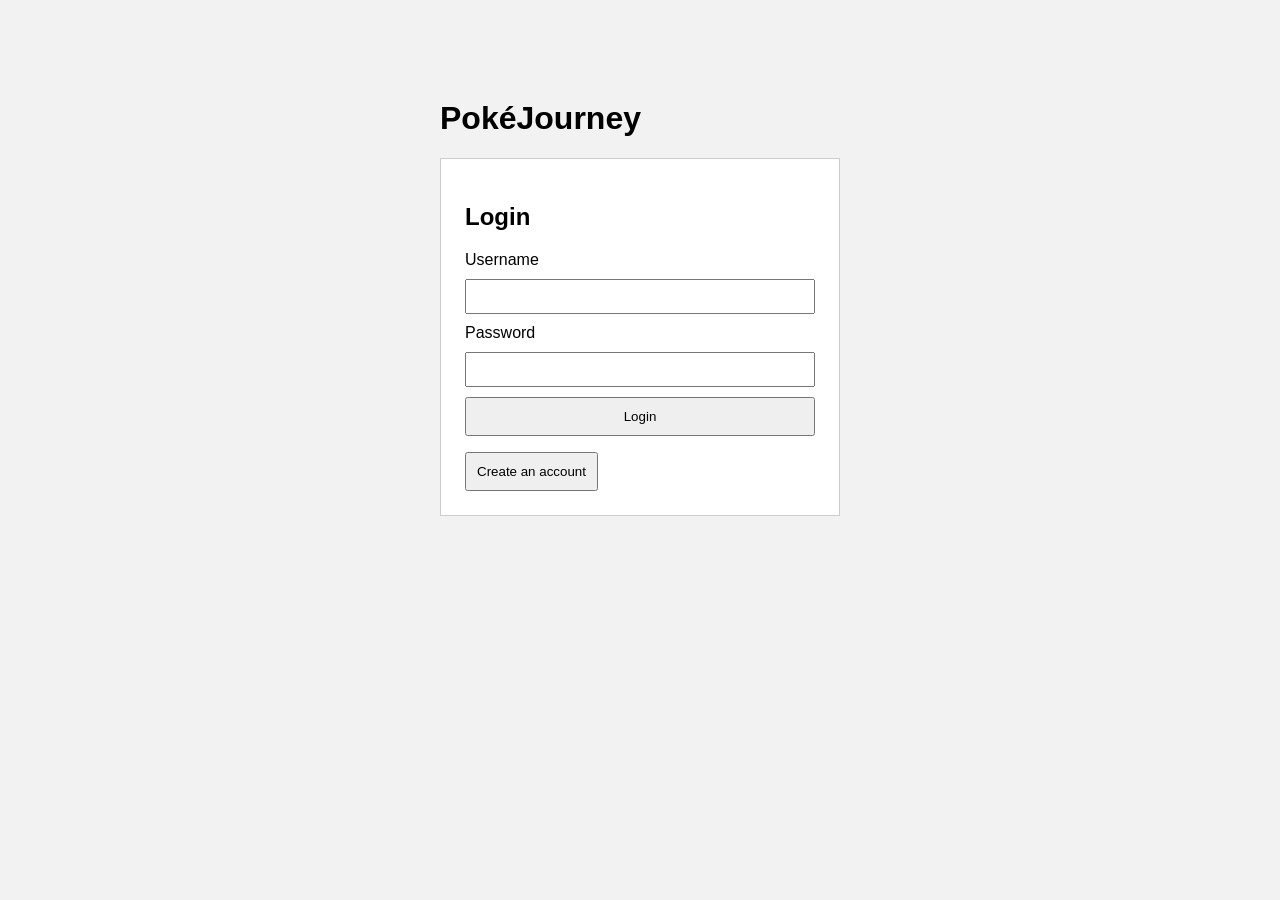
<file: src/main/resources/public/index.html>
<!DOCTYPE html>
<html lang="en">
<head>
    <meta charset="UTF-8">
    <meta name="viewport" content="width=device-width, initial-scale=1.0">
    <title>PokéJourney</title>
    <link rel="stylesheet" href="styles.css">
</head>

<body>

<main class="login-container">

    <h1>PokéJourney</h1>

    <section id="login-section" class="login-box">
        <h2>Login</h2>

        <form id="login-form">
            <label for="username">Username</label>
            <input
                    id="username"
                    type="text"
                    autocomplete="username"
                    required
            >

            <label for="password">Password</label>
            <input
                    id="password"
                    type="password"
                    autocomplete="current-password"
                    required
            >

            <button type="submit">Login</button>
        </form>

        <p id="login-error" role="alert"></p>
        <p id="login-message" role="status"></p>

        <button id="show-register" type="button">
            Create an account
        </button>
    </section>

    <section id="register-section" class="login-box" hidden>
        <h2>Create account</h2>

        <form id="register-form">
            <label for="register-username">Username</label>
            <input
                    id="register-username"
                    type="text"
                    autocomplete="username"
                    required
            >

            <label for="register-password">Password</label>
            <input
                    id="register-password"
                    type="password"
                    autocomplete="new-password"
                    required
            >

            <label for="confirm-password">Confirm password</label>
            <input
                    id="confirm-password"
                    type="password"
                    autocomplete="new-password"
                    required
            >

            <button type="submit">Create account</button>
        </form>

        <p id="register-error" role="alert"></p>

        <button id="show-login" type="button">
            Back to login
        </button>
    </section>

</main>

<script src="app.js"></script>
<script src="register.js"></script>

</body>
</html>
</file>
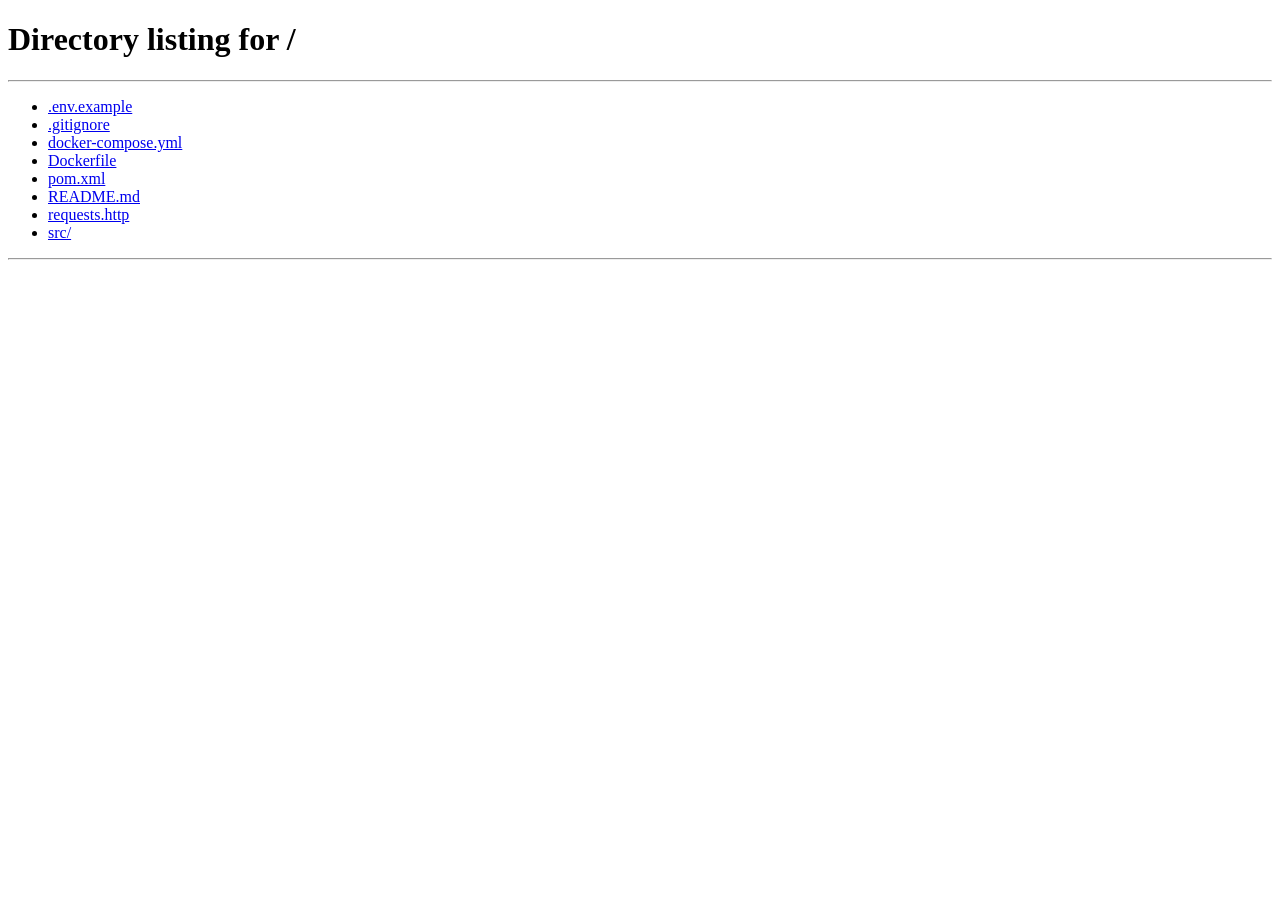
<file: src/main/resources/public/dashboard.html>
<!DOCTYPE html>
<html lang="en">
<head>
    <meta charset="UTF-8">
    <meta name="viewport" content="width=device-width, initial-scale=1.0">
    <title>PokéJourney Dashboard</title>
    <link rel="stylesheet" href="styles.css">
</head>

<body class="dashboard-page">

<main class="dashboard-container">

    <header>
        <h1>PokéJourney</h1>
        <p>Logged in as <span id="username"></span></p>
        <button id="logout-button" type="button">Logout</button>
    </header>

    <nav class="dashboard-nav">
        <a href="/pokedex.html">Pokédex</a>

        <a href="/scripts/pokejourney_tracker.lua"
           download="pokejourney_tracker.lua">
            Download mGBA script
        </a>
    </nav>

    <section>
        <h2>My Pokémon</h2>

        <div class="pokemon-controls">
            <label>
                Sort by
                <select id="pokemon-sort">
                    <option value="national">National Pokédex</option>
                    <option value="name">Name</option>
                </select>
            </label>

            <label>
                Generation
                <select id="generation-filter">
                    <option value="all">All</option>
                    <option value="1">Generation I</option>
                    <option value="2">Generation II</option>
                    <option value="3">Generation III</option>
                </select>
            </label>
        </div>

        <div class="pokemon-collection">
            <div id="pokemon-grid" class="pokemon-grid">
                Loading...
            </div>

            <aside id="pokemon-details" class="pokemon-details">
                <p>Select a Pokémon.</p>
            </aside>
        </div>
    </section>

    <div class="dashboard-playthroughs">

        <section>
            <h2>My Playthroughs</h2>
            <div id="playthrough-list">Loading...</div>
        </section>

        <section>
            <h2>Create Playthrough</h2>

            <form id="create-playthrough-form">
                <label for="playthrough-name">Name</label>
                <input id="playthrough-name"
                       type="text"
                       required>

                <label for="playthrough-game">Game</label>
                <select id="playthrough-game" required>
                    <option value="">Select game</option>
                    <option value="RED">Pokémon Red</option>
                    <option value="BLUE">Pokémon Blue</option>
                </select>

                <button type="submit">Create Playthrough</button>
            </form>

            <p id="create-error" role="alert"></p>
        </section>

    </div>

</main>

<script src="pokemon-details.js"></script>
<script src="dashboard.js"></script>

</body>
</html>
</file>
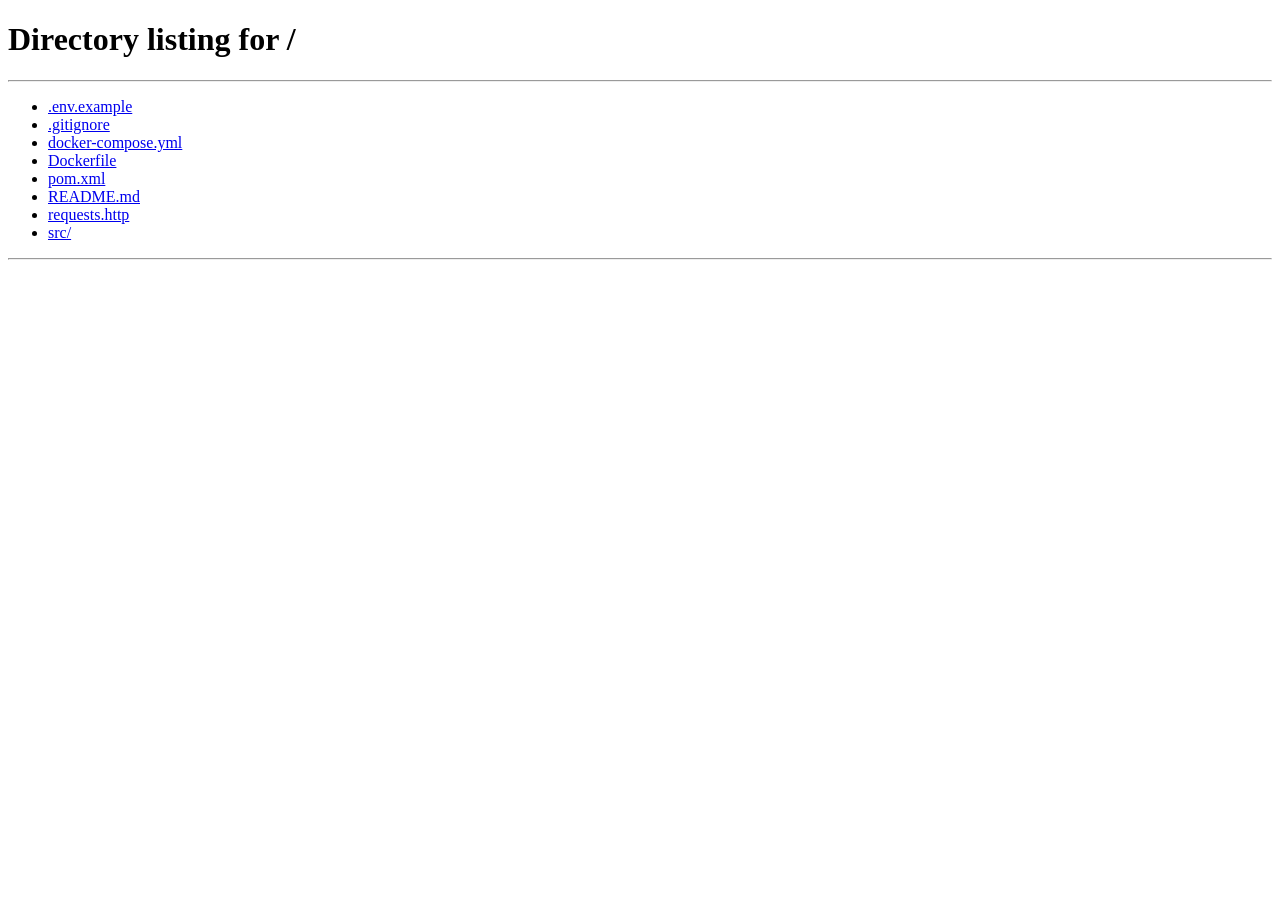
<file: src/main/resources/public/playthrough.html>
<!DOCTYPE html>
<html lang="en">
<head>
  <meta charset="UTF-8">
  <meta name="viewport" content="width=device-width, initial-scale=1.0">
  <title>PokéJourney - Playthrough</title>
  <link rel="stylesheet" href="styles.css">
  <script src="playthrough.js" defer></script>
</head>
<body class="playthrough-page pt-redesign">
<main class="pt-container">
  <nav class="dashboard-nav">
    <a href="/dashboard.html">← Dashboard</a>
    <a href="/scripts/pokejourney_tracker.lua" download="pokejourney_tracker.lua">Download mGBA script</a>
    <a id="open-pokedex" href="/pokedex.html">Open Pokédex</a>
  </nav>
  <header class="pt-header">
    <div>
      <h1 id="playthrough-name">Loading...</h1>
      <p id="playthrough-game"></p>
    </div>
    <div class="pt-connection-controls">
      <span id="emulator-status" class="pt-status" data-status="waiting" role="status">Waiting for emulator</span>
      <button id="connect-emulator-button" type="button" disabled>Connect emulator</button>
    </div>
  </header>
  <p id="page-error" role="alert" hidden></p>
  <details id="connection-panel" class="pt-compact-connection">
    <summary>Connection instructions</summary>
    <p>Load the tracker script in mGBA, click Connect emulator, then run the command below.</p>
    <p id="connection-message" role="status"></p>
    <div id="emulator-connection-info" hidden>
      <div class="pt-command-row">
        <code id="emulator-connection-code"></code>
        <button id="copy-emulator-command" type="button">Copy command</button>
      </div>
      <p class="pt-muted">Paste into the mGBA scripting window and click Run.</p>
    </div>
  </details>

  <section class="pt-panel pt-area-panel" aria-labelledby="area-heading">
    <div class="pt-section-header">
      <h2 id="area-heading">Current Area: <span id="current-area">Waiting for emulator data.</span></h2>
      <label class="pt-encounter-toggle" title="Emulator controls are not connected yet">
        <input id="random-encounters-toggle" type="checkbox" disabled>
        Disable random encounters <span class="pt-muted">(not connected yet)</span>
      </label>
    </div>
    <div class="pt-area-encounters">
      <h3>Pokémon available here</h3>
      <p id="area-encounters-status" class="pt-muted">Area encounter data is not connected yet.</p>
      <div id="area-encounters" class="pt-pokemon-grid"></div>
    </div>
  </section>

  <section class="pt-panel" aria-labelledby="party-heading">
    <div class="pt-section-header">
      <h2 id="party-heading">Party <span id="party-count" class="pt-muted">(0/6)</span></h2>
      <span class="pt-muted">From the emulator</span>
    </div>
    <p id="live-data-notice" class="pt-muted">Connect mGBA to see your current party.</p>
    <div id="live-party" class="pt-party-grid"></div>
  </section>

  <section class="pt-panel" aria-labelledby="progress-heading">
    <h2 id="progress-heading">Journey Progress</h2>
    <div class="pt-progress-grid">
      <div class="pt-progress-stat"><strong id="seen-count">—</strong><span>Species seen / 151</span></div>
      <div class="pt-progress-stat"><strong id="caught-count">—</strong><span>Species caught / 151</span></div>
      <div class="pt-progress-stat"><strong id="badge-count">—</strong><span>Badges / 8</span></div>
    </div>
    <p id="pokedex-notice" class="pt-muted"></p>
    <h3>Gym Badges</h3>
    <div class="pt-badge-grid" aria-label="Badge status not available yet">
      <div class="pt-badge" title="Badge status not connected yet"><strong>Boulder</strong></div>
      <div class="pt-badge" title="Badge status not connected yet"><strong>Cascade</strong></div>
      <div class="pt-badge" title="Badge status not connected yet"><strong>Thunder</strong></div>
      <div class="pt-badge" title="Badge status not connected yet"><strong>Rainbow</strong></div>
      <div class="pt-badge" title="Badge status not connected yet"><strong>Soul</strong></div>
      <div class="pt-badge" title="Badge status not connected yet"><strong>Marsh</strong></div>
      <div class="pt-badge" title="Badge status not connected yet"><strong>Volcano</strong></div>
      <div class="pt-badge" title="Badge status not connected yet"><strong>Earth</strong></div>
    </div>
      <p id="badge-notice" class="pt-muted">
        Waiting for badge data.
      </p>
  </section>
</main>
</body>
</html>
</file>
<file: src/main/resources/public/styles.css>
body {
    font-family: Arial, sans-serif;
    margin: 0;
    background: #f2f2f2;
}

.login-container {
    width: 100%;
    max-width: 400px;
    margin: 100px auto;
}

.login-box {
    background: white;
    padding: 24px;
    border: 1px solid #ccc;
}

form {
    display: flex;
    flex-direction: column;
    gap: 10px;
}

input {
    padding: 8px;
}

button {
    padding: 10px;
    cursor: pointer;
}

#login-error {
    color: red;
}

.dashboard-container {
    max-width: 900px;
    margin: 40px auto;
    padding: 20px;
}

header {
    margin-bottom: 30px;
}

section {
    background: white;
    padding: 20px;
    margin-bottom: 20px;
    border: 1px solid #ccc;
}

.playthrough-item,
.pokemon-item {
    padding: 10px;
    border-bottom: 1px solid #ddd;
}

.playthrough-item {
    cursor: pointer;
}

.playthrough-item:hover {
    background: #f5f5f5;
}

select {
    padding: 8px;
}

.playthrough-item {
    display: flex;
    justify-content: space-between;
    align-items: center;
}

.pokemon-item {
    display: flex;
    align-items: center;
    gap: 15px;
}

.pokemon-sprite {
    width: 80px;
    height: 80px;
    image-rendering: pixelated;
}

.pokemon-collection {
    display: grid;
    grid-template-columns: 2fr 1fr;
    gap: 20px;
}

.pokemon-grid {
    display: grid;
    grid-template-columns: repeat(4, 1fr);
    gap: 12px;

    max-height: 600px;
    overflow-y: auto;
}

.pokemon-box {
    border: 1px solid #ccc;
    background: #f7f7f7;

    padding: 10px;

    text-align: center;
    cursor: pointer;
}

.pokemon-box:hover {
    background: #eeeeee;
}

.pokemon-box img {
    width: 120px;
    height: 120px;

    image-rendering: pixelated;
}

.pokemon-details {
    border: 1px solid #ccc;
    padding: 20px;
}

.pokemon-details img {
    display: block;

    width: 180px;
    height: 180px;

    margin: auto;

    image-rendering: pixelated;
}

.pokemon-controls {
    display: flex;
    gap: 20px;

    margin-bottom: 20px;
}

.pokemon-collection {
    display: grid;
    grid-template-columns: 2fr 1fr;
    gap: 20px;
    align-items: start;
}

.pokemon-grid {
    align-self: start;
}

.pokemon-details {
    align-self: start;
}

.pokemon-box-male {
    border: 3px solid lightblue;
}

.pokemon-box-female {
    border: 3px solid pink;
}

.pokemon-box-shiny {
    border: 3px solid gold;
}

.pokemon-box-default {
    border: 1px solid #ccc;
}

.dashboard-nav {
    display: flex;
    flex-wrap: wrap;
    gap: 12px;
    margin: 20px 0;
}

.dashboard-nav a {
    padding: 8px 14px;
    border: 1px solid #ccc;
    border-radius: 4px;
    color: #222;
    background: #f7f7f7;
    text-decoration: none;
}

.dashboard-nav a:hover {
    background: #e8e8e8;
}

/* Playthrough page */

.playthrough-page {
    margin: 0;
    background: #f3f5f7;
    color: #202b38;
    font-family: system-ui, sans-serif;
    line-height: 1.5;
}

.playthrough-page * {
    box-sizing: border-box;
}

.playthrough-page [hidden] {
    display: none !important;
}

.playthrough-page .pt-container {
    width: min(1120px, calc(100% - 40px));
    margin: 0 auto;
    padding: 24px 0 48px;
}

.playthrough-page .pt-header,
.playthrough-page .pt-section-header {
    display: flex;
    flex-wrap: wrap;
    align-items: center;
    justify-content: space-between;
    gap: 16px;
}

.playthrough-page .pt-header {
    margin-bottom: 24px;
}

.playthrough-page h1 {
    margin: 0 0 8px;
    font-size: 2rem;
}

.playthrough-page h2 {
    margin: 0 0 12px;
    font-size: 1.2rem;
}

.playthrough-page .pt-panel {
    margin-bottom: 20px;
    padding: 24px;
    border: 1px solid #dbe1e7;
    border-radius: 10px;
    background: white;
}

.playthrough-page .pt-muted,
.playthrough-page .pt-card-note {
    color: #5b6b7c;
    font-size: 0.9rem;
}

.playthrough-page .pt-area {
    margin: 8px 0;
    font-size: 1.4rem;
    font-weight: 600;
}

.playthrough-page .pt-status {
    display: inline-flex;
    align-items: center;
    gap: 8px;
    padding: 8px 14px;
    border-radius: 24px;
    background: #edf0f4;
    color: #4c5b6c;
    font-weight: 600;
}

.playthrough-page .pt-status::before {
    content: "";
    width: 10px;
    height: 10px;
    flex-shrink: 0;
    border-radius: 50%;
    background: currentColor;
}

.playthrough-page .pt-status[data-status="connected"] {
    background: #def3e5;
    color: #17643b;
}

.playthrough-page .pt-status[data-status="disconnected"],
.playthrough-page .pt-status[data-status="error"] {
    background: #fce7e7;
    color: #a52c2c;
}

.playthrough-page button {
    width: auto;
    margin: 0;
    padding: 9px 14px;
    border: 1px solid #b8c6d3;
    border-radius: 6px;
    background: #f5f8fb;
    color: #20364b;
    font: inherit;
    cursor: pointer;
}

.playthrough-page button:hover:not(:disabled) {
    background: #e8eff6;
}

.playthrough-page button:disabled {
    opacity: 0.55;
    cursor: default;
}

.playthrough-page button:focus-visible,
.playthrough-page summary:focus-visible {
    outline: 3px solid #498ec9;
    outline-offset: 3px;
}

.playthrough-page .pt-command-row {
    display: flex;
    flex-wrap: wrap;
    align-items: center;
    gap: 12px;
    padding: 12px;
    border-radius: 6px;
    background: #f3f6f9;
}

.playthrough-page .pt-command-row code {
    flex: 1;
    overflow-wrap: anywhere;
}

.playthrough-page .pt-pokemon-grid {
    display: grid;
    grid-template-columns: repeat(auto-fit, minmax(145px, 1fr));
    gap: 12px;
}

.playthrough-page .pt-pokemon-card {
    display: flex;
    flex-direction: column;
    align-items: center;
    min-width: 0;
    padding: 16px 10px;
    border: 1px solid #dbe1e7;
    border-radius: 8px;
    background: #fafbfd;
    text-align: center;
}

.playthrough-page .pt-pokemon-card img {
    display: block;
    width: 96px;
    height: 96px;
    margin: 0;
    object-fit: contain;
    image-rendering: pixelated;
}

.playthrough-page .pt-pokemon-card strong {
    overflow-wrap: anywhere;
}

.playthrough-page .pt-pokemon-card[data-shiny="true"] {
    border: 2px solid #c89b28;
}

.playthrough-page .pt-stats {
    display: grid;
    grid-template-columns: repeat(3, 1fr);
    gap: 14px;
    margin: 16px 0;
    padding: 16px 0;
    border-top: 1px solid #e6ebef;
    border-bottom: 1px solid #e6ebef;
}

.playthrough-page .pt-stats strong,
.playthrough-page .pt-stats span {
    display: block;
}

.playthrough-page .pt-stats strong {
    font-size: 1.5rem;
}

.playthrough-page .pt-stats span {
    color: #5b6b7c;
    font-size: 0.85rem;
}

.playthrough-page summary {
    cursor: pointer;
    font-weight: 600;
}

.playthrough-page details h2 {
    margin-top: 20px;
}

.playthrough-page input[type="checkbox"] {
    width: auto;
}

.playthrough-page #page-error {
    padding: 14px;
    border-radius: 6px;
    background: #fce7e7;
    color: #a52c2c;
}

@media (max-width: 520px) {
    .playthrough-page .pt-container {
        width: calc(100% - 24px);
    }

    .playthrough-page .pt-panel {
        padding: 16px;
    }

    .playthrough-page .pt-pokemon-grid {
        grid-template-columns: repeat(2, minmax(0, 1fr));
    }
}

[hidden] {
    display: none !important;
}

/* Dashboard layout */

.dashboard-page *,
.dashboard-page *::before,
.dashboard-page *::after {
    box-sizing: border-box;
}

.dashboard-page .dashboard-container {
    max-width: 1100px;
}

.dashboard-page .dashboard-playthroughs {
    display: grid;
    grid-template-columns: repeat(2, minmax(0, 1fr));
    gap: 20px;
    align-items: start;
}

.dashboard-page .dashboard-playthroughs > section {
    min-width: 0;
    margin-bottom: 0;
}

.dashboard-page .pokemon-collection {
    grid-template-columns: minmax(0, 2fr) minmax(0, 1fr);
}

.dashboard-page .pokemon-grid {
    grid-template-columns: repeat(auto-fill, minmax(140px, 1fr));
    min-width: 0;
}

.dashboard-page .pokemon-details {
    min-width: 0;
    overflow-wrap: anywhere;
}

.dashboard-page .pokemon-box {
    min-width: 0;
    overflow-wrap: anywhere;
}

.dashboard-page .pokemon-box img,
.dashboard-page .pokemon-details img {
    max-width: 100%;
    object-fit: contain;
}

.dashboard-page .pokemon-controls {
    flex-wrap: wrap;
}

.dashboard-page .playthrough-item {
    gap: 12px;
}

.dashboard-page .playthrough-item > div {
    min-width: 0;
    overflow-wrap: anywhere;
}

.dashboard-page .playthrough-item strong,
.dashboard-page .playthrough-item span {
    display: block;
}

.dashboard-page .playthrough-item button {
    flex-shrink: 0;
}

@media (max-width: 700px) {
    .dashboard-page .dashboard-playthroughs,
    .dashboard-page .pokemon-collection {
        grid-template-columns: minmax(0, 1fr);
    }

    .dashboard-page .dashboard-container {
        margin: 16px auto;
        padding: 12px;
    }
}

/* Append to the bottom of your existing styles.css. */
.playthrough-page.pt-redesign .pt-connection-controls {
    display: flex; flex-wrap: wrap; align-items: center; gap: 10px;
}
.playthrough-page.pt-redesign .pt-compact-connection {
    margin: 0 0 20px; padding: 12px 16px;
    background: #edf1f5; border: 1px solid #dbe1e7; border-radius: 8px;
}
.playthrough-page.pt-redesign .pt-area-panel { border-top: 1px solid #dbe1e7; }
.playthrough-page.pt-redesign #area-heading { margin: 0; font-size: 1.3rem; }
.playthrough-page.pt-redesign #current-area { font-weight: 600; }
.playthrough-page.pt-redesign .pt-area-panel .pt-section-header { align-items: baseline; }
.playthrough-page.pt-redesign .pt-area-encounters {
    margin-top: 14px; padding-top: 0; border-top: 0;
}
.playthrough-page.pt-redesign h3 { margin: 0 0 12px; font-size: 1rem; }
.playthrough-page.pt-redesign .pt-encounter-toggle {
    display: flex; flex-wrap: wrap; align-items: center; gap: 8px; font-size: .85rem;
}
.playthrough-page.pt-redesign .pt-progress-grid {
    display: grid; grid-template-columns: repeat(3, minmax(0, 1fr)); gap: 12px;
}
.playthrough-page.pt-redesign .pt-progress-stat {
    padding: 16px; background: #f0f5f9; border-radius: 8px;
}
.playthrough-page.pt-redesign .pt-progress-stat strong { display: block; font-size: 2rem; }
.playthrough-page.pt-redesign .pt-progress-stat span { color: #5b6b7c; font-size: .9rem; }
.playthrough-page.pt-redesign .pt-badge-grid {
    display: grid; grid-template-columns: repeat(8, minmax(0, 1fr)); gap: 8px;
}
.playthrough-page.pt-redesign .pt-badge {
    display: flex; flex-direction: column; gap: 4px;
    border: 1px solid #dbe1e7; border-radius: 6px; padding: 10px 4px; background: #f5f6f8; text-align: center; font-size: .75rem; overflow-wrap: anywhere;
}
.playthrough-page.pt-redesign .pt-badge span { font-size: .8rem; color: #5b6b7c; }
.playthrough-page.pt-redesign .pt-collection-totals { margin-top: 16px; }
.playthrough-page.pt-redesign .pt-party-grid {
    display: grid; grid-template-columns: repeat(6, minmax(0, 1fr)); gap: 10px;
}
.playthrough-page.pt-redesign .pt-party-grid .pt-pokemon-card { min-height: 180px; }
.playthrough-page.pt-redesign .pt-empty-slot {
    justify-content: center; gap: 14px; background: #e9edf1; color: #75818e; border-style: dashed;
}
.playthrough-page.pt-redesign .pt-slot-number {
    display: grid; place-items: center; width: 56px; height: 56px;
    border-radius: 50%; background: #d9dfe6; font-size: 1.5rem;
}
.playthrough-page.pt-redesign .pokemon-collection {
    display: grid; grid-template-columns: minmax(0, 2fr) minmax(0, 1fr); gap: 20px; align-items: start;
}
.playthrough-page.pt-redesign #pokemon-list {
    grid-template-columns: repeat(auto-fill, minmax(140px, 1fr));
    min-width: 0; max-height: 600px; overflow-y: auto;
}
.playthrough-page.pt-redesign .pokemon-box { min-width: 0; gap: 5px; cursor: pointer; }
.playthrough-page.pt-redesign .pokemon-box img { width: 120px; height: 120px; max-width: 100%; }
.playthrough-page.pt-redesign .pokemon-box[aria-pressed="true"] { background: #e6f0f8; }
.playthrough-page.pt-redesign .pokemon-box:focus-visible { outline: 3px solid #387eaa; outline-offset: -3px; }
.playthrough-page.pt-redesign .pokemon-details { min-width: 0; border-radius: 8px; overflow-wrap: anywhere; }
.playthrough-page.pt-redesign .pokemon-details img { max-width: 100%; object-fit: contain; }
.playthrough-page.pt-redesign .pokemon-controls { align-items: center; flex-wrap: wrap; gap: 10px; margin-top: 12px; }
.playthrough-page.pt-redesign #connection-message:empty { display: none; }
@media (max-width: 850px) {
    .playthrough-page.pt-redesign .pt-party-grid { grid-template-columns: repeat(3, minmax(0, 1fr)); }
}
@media (max-width: 700px) {
    .playthrough-page.pt-redesign .pokemon-collection { grid-template-columns: minmax(0, 1fr); }
    .playthrough-page.pt-redesign .pt-badge-grid { grid-template-columns: repeat(4, minmax(0, 1fr)); }
}
@media (max-width: 420px) {
    .playthrough-page.pt-redesign .pt-party-grid { grid-template-columns: repeat(2, minmax(0, 1fr)); }
    .playthrough-page.pt-redesign .pt-progress-grid { grid-template-columns: 1fr; }
}

.playthrough-page.pt-redesign .pt-badge[data-earned="true"] {
    background: #e4f1e7;
    border-color: #6b9e78;
    color: #225b32;
}

.playthrough-page.pt-redesign .pt-badge[data-earned="false"] {
    background: #eeeeee;
    color: #888888;
    border-color: #dddddd;
}

.playthrough-page.pt-redesign .pt-species-card {
    position: relative;
    gap: 5px;
}

.playthrough-page.pt-redesign
.pt-species-card[data-pokedex-status="seen"] img {
    filter: grayscale(1);
    opacity: 0.55;
}

.playthrough-page.pt-redesign .pt-seen-icon {
    position: absolute;
    top: 8px;
    right: 8px;

    display: grid;
    place-items: center;

    width: 32px;
    height: 32px;

    border: 1px solid #cbd3db;
    border-radius: 50%;

    background: white;
    color: #526273;
}

.playthrough-page.pt-redesign #species-grid {
    max-height: 480px;
    overflow-y: auto;
}

.pokemon-details h3 {
    margin-top: 24px;
}

.pokemon-details img {
    object-fit: contain;
}

.pokemon-details select {
    max-width: 100%;
    margin-left: 8px;
}

.pokemon-capture-list {
    max-height: 320px;
    overflow-y: auto;
}

.pokemon-capture-list ul {
    padding-left: 20px;
}

.pokemon-capture-list li {
    margin-bottom: 10px;
    line-height: 1.5;
}

.pokedex-pagination {
    display: flex;
    align-items: center;
    justify-content: center;
    gap: 16px;
    margin-top: 20px;
}

.pokedex-page .pokemon-collection {
    grid-template-columns: minmax(0, 2fr) minmax(0, 1fr);
    align-items: start;
}

.pokedex-page .pokemon-grid {
    grid-template-columns: repeat(auto-fill, minmax(140px, 1fr));
}

.pokedex-page .pokemon-box {
    min-width: 0;
    font: inherit;
}

.pokedex-page .pokemon-box img {
    max-width: 100%;
    object-fit: contain;
}

.playthrough-page .pt-pokemon-card[role="button"] {
    cursor: pointer;
}

.playthrough-page .pt-pokemon-card[role="button"]:focus-visible {
    outline: 3px solid #498ec9;
    outline-offset: 2px;
}

@media (max-width: 700px) {
    .pokedex-page .pokemon-collection {
        grid-template-columns: minmax(0, 1fr);
    }
}

.pokedex-page .pokemon-controls {
    flex-wrap: wrap;
    align-items: end;
}

.pokedex-page .pokemon-controls label {
    display: flex;
    flex-direction: column;
    gap: 6px;
}

.pokedex-page .pd-card {
    position: relative;

    display: flex;
    flex-direction: column;
    align-items: center;
    gap: 6px;

    overflow-wrap: anywhere;
}

.pokedex-page .pd-card > span {
    font-size: 0.85rem;
    color: #5b6b7c;
}

.pokedex-page .pd-card[data-pokedex-status="seen"] img {
    filter: grayscale(1);
    opacity: 0.55;
}

.pokedex-page .pd-eye {
    position: absolute;
    top: 8px;
    right: 8px;

    display: grid;
    place-items: center;

    width: 32px;
    height: 32px;

    border: 1px solid #cbd3db;
    border-radius: 50%;
    background: white;
    color: #526273;
}

.dashboard-page .playthrough-item a {
    flex: 1;
    color: inherit;
    text-decoration: none;
}

.dashboard-page .playthrough-item a:hover strong {
    text-decoration: underline;
}
</file>
